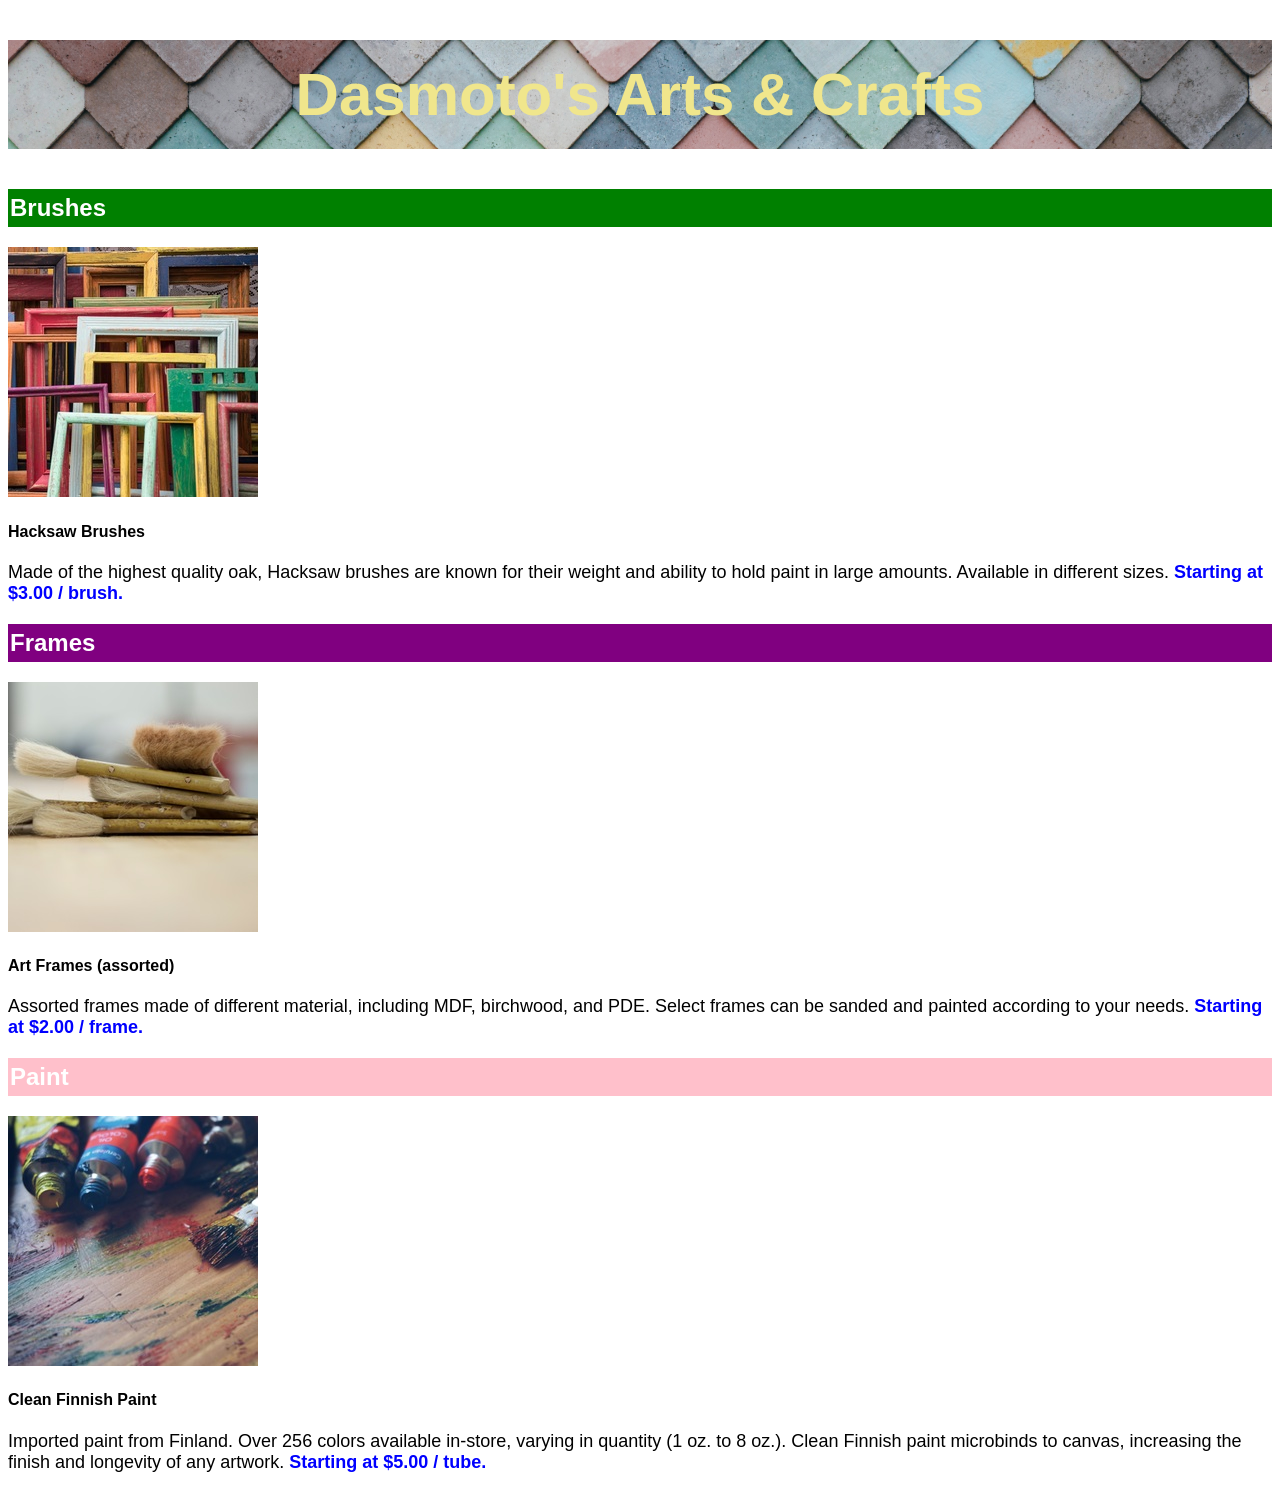
<file: index.html>
<!DOCTYPE html>
<html lang="en">

<head>
    <meta charset="UTF-8">
    <meta name="viewport" content="width=device-width, initial-scale=1.0">
    <title>codecademy</title>
    <link rel="stylesheet" href="./Resources/css/style.css">
</head>

<body>

    <header>
        <h1>Dasmoto's Arts & Crafts</h1>
    </header>
    <section class="sections">
        <h2 class="brush">Brushes</h2>
        <img src="./Resources/images/frames.jpeg">
        <h4>Hacksaw Brushes</h4>
        <p>Made of the highest quality oak, Hacksaw brushes are known for their weight and ability to hold paint in
            large amounts. Available in different sizes.
            <strong>Starting at $3.00 / brush.</strong>
        </p>
    </section>
    <section class="sections">
        <h2 class="frames">Frames</h2>
        <img src="./Resources/images/hacksaw.jpeg">
        <h4>Art Frames (assorted)</h4>
        <p>Assorted frames made of different material, including MDF, birchwood, and PDE. Select frames can be sanded
            and painted according to your needs.
            <strong>Starting at $2.00 / frame.</strong>
        </p>
    </section>
    <section class="sections">
        <h2 class="paint">Paint</h2>
        <img src="./Resources/images/finnish.jpeg">
        <h4>Clean Finnish Paint</h4>
        <p>Imported paint from Finland. Over 256 colors available in-store, varying in quantity (1 oz. to 8 oz.). Clean Finnish paint microbinds to canvas, increasing the finish and longevity of any artwork. <strong>Starting at $5.00 / tube.</strong>
        </p>
    </section>


</body>

</html>
</file>
<file: Resources/css/style.css>
*{
    box-sizing: border-box;
    font-family:Helvetica;
   
}
h1,h4{
    color: black;
}
h2{
    color: white;
    padding: 5px 2px;
}
p{
    font-size:18px;
}
header{
    background-image: url('/Resources/images/pattern.jpeg');
    width: 100%;
    height: auto; 
    background-size:cover;      
}
header h1{
    font-size:  60px;
    text-align: center;
    color: khaki;
    padding: 20px;;
}
.brush{
    background-color: green;
    
}
.frames{
    background-color: purple;
}
.paint{
    background-color: pink;
}
strong{
    color: blue;
}
</file>
